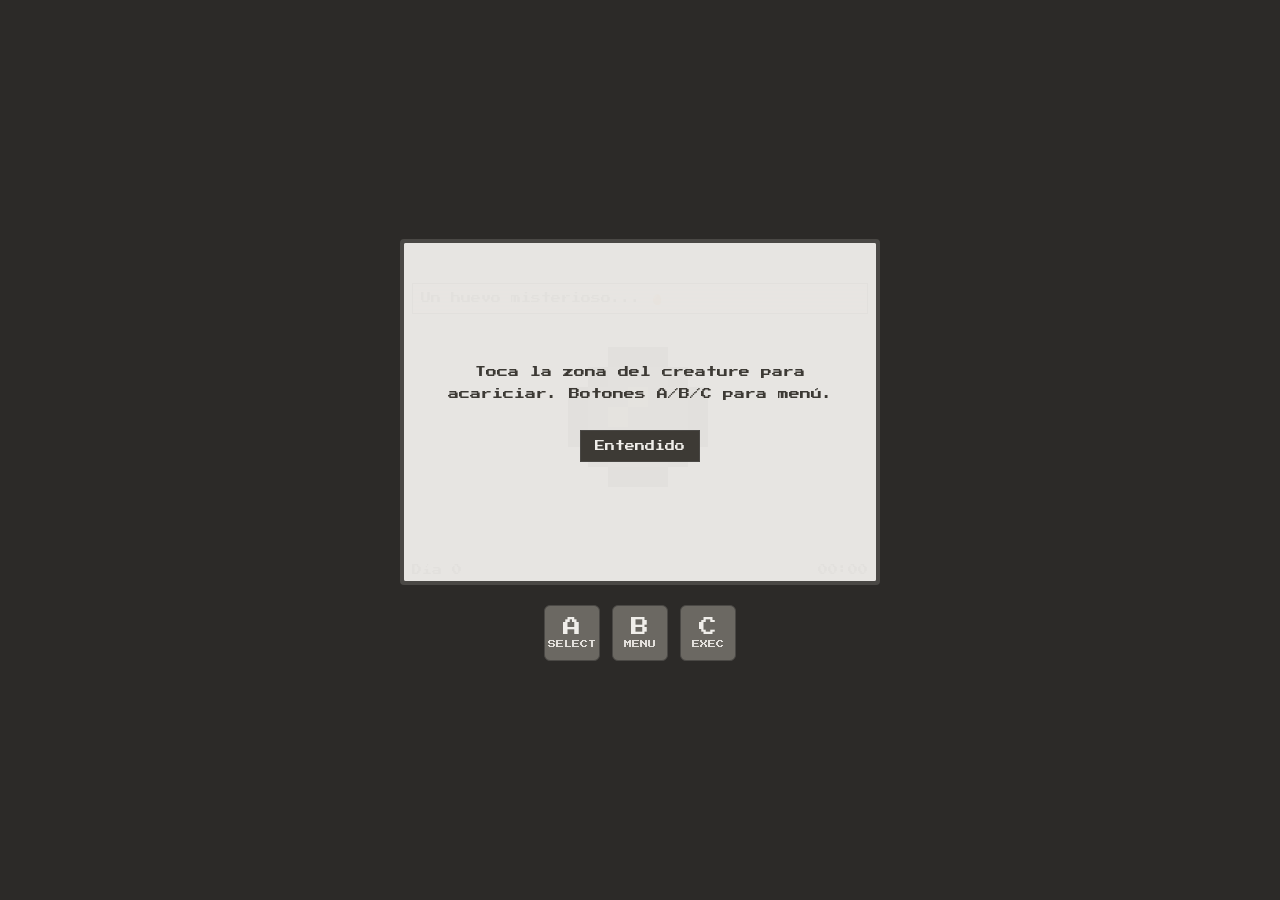
<file: index.html>
<!DOCTYPE html>
<html lang="es">
<head>
  <meta charset="UTF-8">
  <meta name="viewport" content="width=device-width, initial-scale=1.0, viewport-fit=cover">
  <meta name="theme-color" content="#2c2a28">
  <title>Krakendork 🐕🦑</title>
  <link rel="manifest" href="manifest.json">
  <link rel="stylesheet" href="css/main.css">
  <link rel="stylesheet" href="css/animations.css">
</head>
<body>

<div class="stars" id="stars"></div>

<div class="device">
  <div class="screen-frame">
    <div class="screen" id="main-screen">
      <div class="screen-scanlines"></div>

      <div class="status-bars" id="status-bars">
        <div class="stat-row">
          <span class="stat-icon">🍔</span>
          <div class="stat-bar-bg"><div class="stat-bar-fill" id="bar-hunger" style="width:80%"></div></div>
        </div>
        <div class="stat-row">
          <span class="stat-icon">😊</span>
          <div class="stat-bar-bg"><div class="stat-bar-fill" id="bar-happy" style="width:80%"></div></div>
        </div>
        <div class="stat-row">
          <span class="stat-icon">🔋</span>
          <div class="stat-bar-bg"><div class="stat-bar-fill" id="bar-energy" style="width:80%"></div></div>
        </div>
        <div class="stat-row">
          <span class="stat-icon">🚿</span>
          <div class="stat-bar-bg"><div class="stat-bar-fill" id="bar-clean" style="width:80%"></div></div>
        </div>
      </div>

      <div class="medal" id="medal-icon" style="display:none"></div>
      <div class="attention animate-blink" id="attention">❗</div>

      <div class="creature-area">
        <canvas id="creature-canvas" width="64" height="48"></canvas>
      </div>

      <div class="sleep-z" id="sleep-z" style="display:none">z</div>
      <div class="sleep-z" id="sleep-z2" style="display:none;animation-delay:1s;right:22%;font-size:10px">Z</div>
      <div class="poop-icon" id="poop-icon" style="display:none">💩</div>

      <div class="msg-bubble" id="msg-bubble"></div>
      <div class="effect-layer" id="effect-layer"></div>

      <div class="screen-bottom">
        <div class="age-display" id="age-display">Día 0</div>
        <div class="time-display" id="time-display">12:00</div>
      </div>

      <div class="tutorial-overlay" id="tutorial-overlay">
        <div class="tutorial-text">Toca la zona del creature para acariciar. Botones A/B/C para menú.</div>
        <button class="restart-btn" onclick="document.getElementById('tutorial-overlay').style.display='none'">Entendido</button>
      </div>

      <div class="menu-overlay" id="menu-overlay">
        <div class="menu-title">MENÚ</div>
        <div class="menu-item" id="mi-food" onclick="Krakendork.selectMenu('food')"><span>🍙</span> Alimentar</div>
        <div class="menu-item" id="mi-snack" onclick="Krakendork.selectMenu('snack')"><span>🍬</span> Golosina</div>
        <div class="menu-item" id="mi-game" onclick="Krakendork.selectMenu('game')"><span>🎮</span> Jugar</div>
        <div class="menu-item" id="mi-light" onclick="Krakendork.selectMenu('light')"><span>💡</span> Luz</div>
        <div class="menu-item" id="mi-medicine" onclick="Krakendork.selectMenu('medicine')"><span>💊</span> Medicina</div>
        <div class="menu-item" id="mi-clean" onclick="Krakendork.selectMenu('clean')"><span>🛁</span> Limpiar</div>
        <div class="menu-item" id="mi-stats" onclick="Krakendork.selectMenu('stats')"><span>📊</span> Estado</div>
      </div>

      <div class="stats-panel" id="stats-panel">
        <div class="panel-title">📊 ESTADO</div>
        <div class="panel-stat"><span class="panel-stat-label">NOMBRE</span><input type="text" id="ps-name" maxlength="12" placeholder="Krakendork" style="font-size:10px;padding:4px;width:80px;font-family:inherit" onblur="Krakendork.setName(this.value)"></div>
        <div class="panel-stat">
          <span class="panel-stat-label">HAMBRE</span>
          <div class="panel-stat-bar" id="ps-hunger-bg"><div id="ps-hunger" style="height:100%;background:var(--pixel);transition:width .3s"></div></div>
          <span class="panel-stat-val" id="psv-hunger">80</span>
        </div>
        <div class="panel-stat">
          <span class="panel-stat-label">FELIZ</span>
          <div class="panel-stat-bar"><div id="ps-happy" style="height:100%;background:var(--pixel);transition:width .3s"></div></div>
          <span class="panel-stat-val" id="psv-happy">80</span>
        </div>
        <div class="panel-stat">
          <span class="panel-stat-label">ENERGÍA</span>
          <div class="panel-stat-bar"><div id="ps-energy" style="height:100%;background:var(--pixel);transition:width .3s"></div></div>
          <span class="panel-stat-val" id="psv-energy">80</span>
        </div>
        <div class="panel-stat">
          <span class="panel-stat-label">LIMPIEZA</span>
          <div class="panel-stat-bar"><div id="ps-clean" style="height:100%;background:var(--pixel);transition:width .3s"></div></div>
          <span class="panel-stat-val" id="psv-clean">80</span>
        </div>
        <div class="panel-stat">
          <span class="panel-stat-label">PESO</span>
          <div class="panel-stat-bar"><div id="ps-weight" style="height:100%;background:var(--pixel)"></div></div>
          <span class="panel-stat-val" id="psv-weight">5</span>
        </div>
        <div class="panel-stat" style="margin-top:8px">
          <span class="panel-stat-label" style="width:auto;font-size:10px">Edad: <span id="ps-age">0</span>d &nbsp; Felices: <span id="ps-hc">0</span></span>
          <span class="panel-stat-label" id="ps-sick" style="color:#f44;font-size:10px"></span>
        </div>
        <div class="panel-stat" style="font-size:10px" id="ps-achievements"></div>
        <div style="margin-top:8px;text-align:center;font-size:10px;color:var(--pixel);cursor:pointer;text-decoration:underline" onclick="Krakendork.closeStats()">[ cerrar ]</div>
        <div style="margin-top:4px;text-align:center;font-size:9px;color:#666;cursor:pointer" onclick="if(confirm('¿Empezar de cero?')){Krakendork.initGame(true);Krakendork.closeStats();}">[ Nuevo huevo ]</div>
      </div>

      <div class="game-area" id="game-area">
        <div class="game-prompt" id="game-prompt">¡Adivina!</div>
        <div class="game-target" id="game-target">❓</div>
        <div class="game-input" id="game-input"></div>
        <div class="game-result" id="game-result"></div>
      </div>

      <div class="sick-overlay" id="sick-overlay">
        <span class="animate-blink" style="font-size:24px">💀</span>
      </div>

      <div class="evo-flash" id="evo-flash"></div>

      <div class="dead-screen deep-sleep-screen" id="dead-screen">
        <div class="ghost animate-float">💤</div>
        <div class="dead-text deep-sleep-text">Krakendork<br>duerme profundamente...</div>
        <div class="dead-text deep-sleep-text" id="dead-age" style="font-size:10px">Toca Luz para despertar</div>
        <button class="restart-btn" onclick="Krakendork.wakeFromSleep()">Despertar</button>
      </div>
    </div>
  </div>

  <div class="buttons-row">
    <button class="btn" id="btn-a" onclick="Krakendork.pressA()">
      <span class="btn-icon">A</span>
      <span class="btn-label">SELECT</span>
    </button>
    <button class="btn" id="btn-b" onclick="Krakendork.pressB()">
      <span class="btn-icon">B</span>
      <span class="btn-label">MENU</span>
    </button>
    <button class="btn" id="btn-c" onclick="Krakendork.pressC()">
      <span class="btn-icon">C</span>
      <span class="btn-label">EXEC</span>
    </button>
  </div>

  <div class="shell-deco">
    <div class="deco-dot"></div>
    <div class="deco-dot"></div>
    <div class="deco-dot"></div>
  </div>
</div>

<script src="js/engine.js"></script>
<script src="js/sprites.js"></script>
<script src="js/storage.js"></script>
<script src="js/audio.js"></script>
<script src="js/visibility.js"></script>
<script src="js/input.js"></script>
<script src="js/ui.js"></script>
<script src="js/game.js"></script>
<script src="js/main.js"></script>
</body>
</html>
</file>
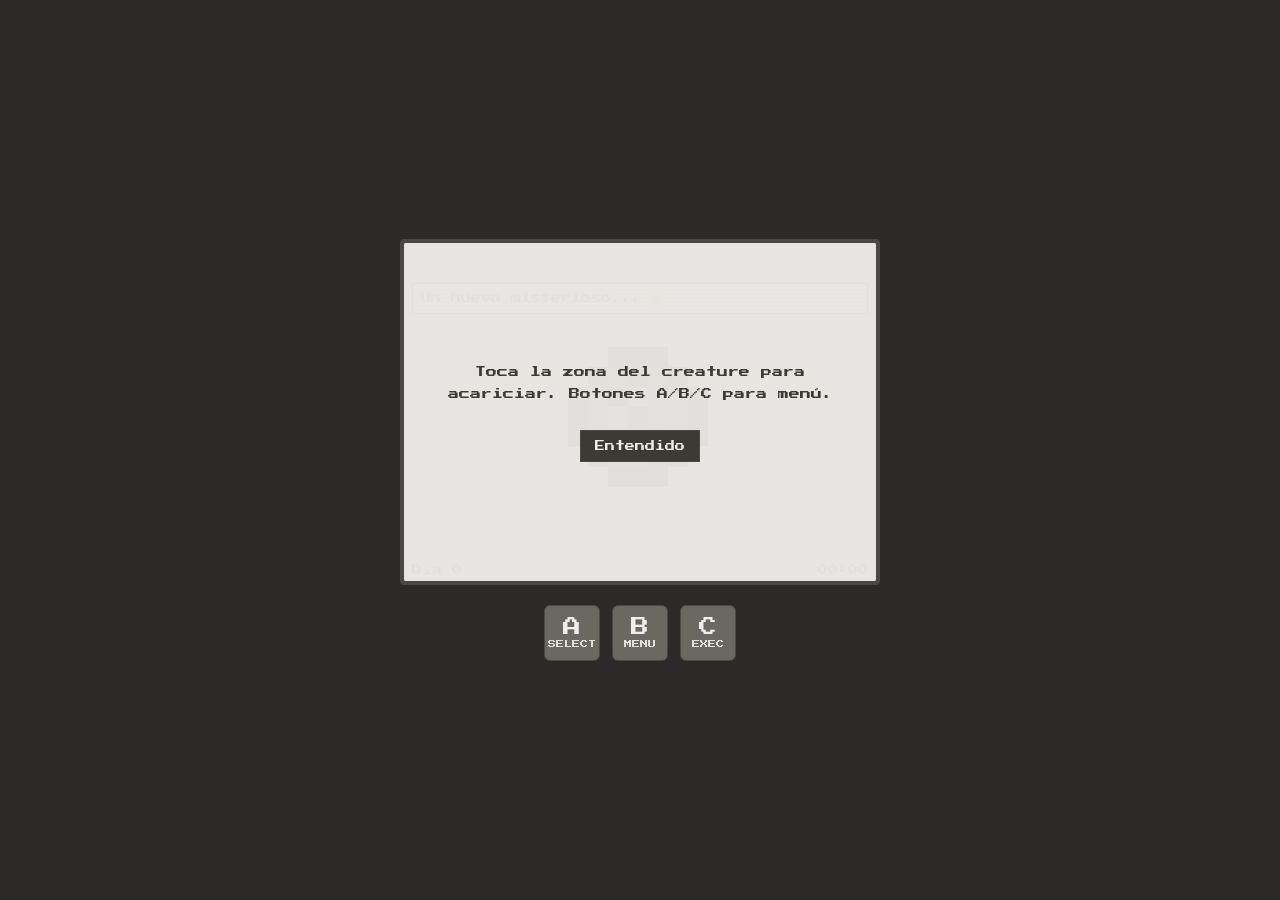
<file: tamagotchi.html>
<!DOCTYPE html>
<html lang="es">
<head>
  <meta charset="UTF-8">
  <meta http-equiv="refresh" content="0;url=index.html">
  <title>Krakendork - Redirigiendo...</title>
</head>
<body>
  <p>Redirigiendo a <a href="index.html">Krakendork</a>...</p>
</body>
</html>
</file>
<file: css/main.css>
/* Krakendork - Jugable desde web, tamaño legible */
@import url('https://fonts.googleapis.com/css2?family=Press+Start+2P&display=swap');

:root {
  --screen-bg: #e8e6e3;
  --screen-dark: #9a978f;
  --screen-mid: #c4c2bc;
  --screen-light: #f0eeea;
  --pixel: #3d3a35;
  --pixel-mid: #6b6862;
  --btn: #6b6862;
  --btn-hover: #5a5752;
  --bg: #2c2a28;
  --border: #4a4845;
  --base-size: clamp(10px, 2.2vw, 14px);
}

* { box-sizing: border-box; margin: 0; padding: 0; -webkit-tap-highlight-color: transparent; }

body {
  background: var(--bg);
  min-height: 100vh;
  display: flex;
  flex-direction: column;
  align-items: center;
  justify-content: center;
  font-family: 'Press Start 2P', monospace;
  overflow-x: hidden;
  padding: 12px;
}

.stars { display: none; }

/* Contenedor - tamaño legible en web */
.device {
  position: relative;
  width: min(480px, 95vw);
  max-width: 100%;
  display: flex;
  flex-direction: column;
  align-items: center;
  gap: 20px;
  user-select: none;
}

/* Pantalla de juego - protagonista */
.screen-frame {
  width: 100%;
  background: var(--border);
  border-radius: 4px;
  padding: 4px;
}

.screen {
  background: var(--screen-bg);
  border-radius: 2px;
  width: 100%;
  aspect-ratio: 1.4 / 1;
  position: relative;
  overflow: hidden;
}

.screen-scanlines {
  position: absolute; inset: 0;
  background: repeating-linear-gradient(0deg, transparent, transparent 2px, rgba(0,0,0,0.02) 2px, rgba(0,0,0,0.02) 4px);
  pointer-events: none; z-index: 10;
}

/* Status bars */
.status-bars {
  position: absolute;
  top: 8px; left: 8px; right: 8px;
  display: flex; flex-direction: column; gap: 5px;
  z-index: 5;
}

.stat-row { display: flex; align-items: center; gap: 6px; }
.stat-icon { font-size: 11px; line-height: 1; width: 16px; text-align: center; }
.stat-bar-bg {
  flex: 1; height: 8px;
  background: var(--screen-mid);
  border-radius: 0;
}
.stat-bar-fill {
  height: 100%;
  background: var(--pixel);
  transition: width 0.5s;
}

/* Creature area - tap para acariciar */
.creature-area {
  position: absolute;
  top: 50px; left: 0; right: 0; bottom: 36px;
  display: flex; align-items: center; justify-content: center;
  cursor: pointer;
  touch-action: manipulation;
}

.screen-bottom {
  position: absolute;
  bottom: 6px; left: 8px; right: 8px;
  display: flex; justify-content: space-between; align-items: center;
  z-index: 5;
}

.age-display, .time-display { font-size: 10px; color: var(--pixel); }

#creature-canvas {
  width: 100%;
  height: 100%;
  max-width: 256px;
  max-height: 192px;
  object-fit: contain;
  image-rendering: pixelated;
  image-rendering: crisp-edges;
}

/* Message bubble */
.msg-bubble {
  position: absolute;
  top: 40px; left: 8px; right: 8px;
  background: var(--screen-light);
  border: 1px solid var(--pixel);
  padding: 6px 8px;
  font-size: 10px;
  color: var(--pixel);
  line-height: 1.7;
  z-index: 8;
  display: none;
}

.attention {
  position: absolute;
  top: 6px; right: 10px;
  font-size: 14px;
  z-index: 9;
  display: none;
}

.effect-layer {
  position: absolute; inset: 0;
  pointer-events: none; z-index: 7;
  display: flex; align-items: center; justify-content: center;
  font-size: 20px;
}

/* Buttons - sobrios, planos */
.buttons-row {
  display: flex; justify-content: center; align-items: center;
  gap: 12px;
}

.btn {
  min-width: 56px; min-height: 56px;
  width: 56px; height: 56px;
  background: var(--btn);
  border-radius: 6px;
  border: 1px solid var(--border);
  cursor: pointer;
  display: flex; align-items: center; justify-content: center;
  font-size: 11px;
  color: var(--screen-light);
  font-family: 'Press Start 2P', monospace;
  transition: background 0.15s;
  flex-direction: column;
  gap: 4px;
  line-height: 1;
  text-align: center;
  -webkit-user-select: none;
}

.btn:hover { background: var(--btn-hover); }
.btn:active { background: var(--pixel); }

.btn-icon { font-size: 18px; }
.btn-label { font-size: 8px; opacity: 0.9; }

/* Menu */
.menu-overlay {
  position: absolute; inset: 0;
  background: var(--screen-bg);
  z-index: 20;
  display: none;
  flex-direction: column;
  padding: 12px 10px;
  gap: 6px;
}

.menu-title {
  font-size: 11px; color: var(--pixel);
  text-align: center; margin-bottom: 8px;
  border-bottom: 2px solid var(--pixel);
  padding-bottom: 6px;
}

.menu-item {
  display: flex; align-items: center; gap: 10px;
  padding: 8px 6px;
  font-size: 11px; color: var(--pixel);
  cursor: pointer;
  border: 2px solid transparent;
  min-height: 44px;
}

.menu-item.selected { border-color: var(--pixel); background: var(--screen-dark); color: var(--screen-light); }
.menu-item:active { background: var(--screen-dark); }

/* Overlays */
.sick-overlay {
  position: absolute; inset: 0;
  pointer-events: none; z-index: 6;
  display: none;
  align-items: center; justify-content: center;
}

.game-area {
  position: absolute; inset: 0; z-index: 15;
  background: var(--screen-bg);
  display: none; flex-direction: column;
  align-items: center; justify-content: center;
  gap: 8px;
}

.game-prompt { font-size: 11px; color: var(--pixel); text-align: center; }
.game-target { font-size: 32px; }
.game-input { display: flex; gap: 12px; flex-wrap: wrap; justify-content: center; }
.game-btn {
  min-width: 48px; min-height: 48px;
  width: 48px; height: 48px;
  background: var(--screen-dark);
  border: 2px solid var(--pixel); font-size: 18px; cursor: pointer;
  display: flex; align-items: center; justify-content: center;
}
.game-btn:active { background: var(--pixel); }
.game-result { font-size: 11px; color: var(--pixel); }

/* Deep sleep overlay (Krakendork no muere) */
.dead-screen,
.deep-sleep-screen {
  position: absolute; inset: 0; z-index: 30;
  background: var(--screen-bg);
  display: none; flex-direction: column;
  align-items: center; justify-content: center; gap: 8px;
}

.tutorial-overlay {
  position: absolute; inset: 0; z-index: 35;
  background: rgba(232, 230, 227, 0.97);
  display: flex; flex-direction: column;
  align-items: center; justify-content: center; gap: 16px;
  padding: 20px;
}
.tutorial-text { font-size: 11px; color: var(--pixel); text-align: center; line-height: 2; }

.dead-screen .ghost { font-size: 36px; }
.dead-text,
.deep-sleep-text { font-size: 11px; color: var(--pixel); text-align: center; line-height: 2; }
.restart-btn {
  font-family: 'Press Start 2P', monospace;
  font-size: 10px; padding: 10px 14px;
  background: var(--pixel); color: var(--screen-light);
  border: 1px solid var(--border); cursor: pointer; margin-top: 8px;
}

/* Stats panel */
.stats-panel {
  position: absolute; inset: 0; z-index: 20;
  background: var(--screen-bg);
  display: none; flex-direction: column;
  padding: 12px; gap: 8px;
}

.panel-title { font-size: 11px; color: var(--pixel); text-align: center; margin-bottom: 6px; }
.panel-stat { display: flex; align-items: center; gap: 8px; min-height: 32px; }
.panel-stat-label { font-size: 10px; color: var(--pixel); width: 70px; }
.panel-stat-bar { flex: 1; height: 10px; background: var(--screen-dark); }
.panel-stat-val { font-size: 10px; color: var(--pixel); width: 28px; text-align: right; }
.medal { position: absolute; top: 8px; left: 10px; font-size: 14px; z-index: 5; }

.shell-deco { display: none; }

/* Responsive: legible en móvil y desktop */
@media (max-width: 400px) {
  .device { width: 100%; }
  .menu-item { font-size: 10px; }
}
@media (max-height: 500px) {
  .btn { width: 48px; height: 48px; font-size: 10px; }
}
</file>
<file: css/animations.css>
/* Krakendork - Framework de animaciones para videojuego */

/* === Keyframes base === */
@keyframes twinkle {
  0%, 100% { opacity: 0.2; }
  50% { opacity: 1; }
}

@keyframes blink {
  0%, 100% { opacity: 1; }
  50% { opacity: 0; }
}

@keyframes float {
  0%, 100% { transform: translateY(0); }
  50% { transform: translateY(-6px); }
}

@keyframes rise {
  0% { transform: translateY(0); opacity: 1; }
  100% { transform: translateY(-40px); opacity: 0; }
}

@keyframes fall {
  0% { top: 20%; opacity: 1; }
  100% { top: 60%; opacity: 0; }
}

@keyframes sleepZ {
  0% { opacity: 0; transform: translate(0, 0) scale(0.5); }
  50% { opacity: 1; }
  100% { opacity: 0; transform: translate(8px, -12px) scale(1); }
}

/* === Easing curves (para uso con JavaScript) === */
/* linear, ease, ease-in, ease-out, ease-in-out están en CSS */
/* bounce: cubic-bezier(0.68, -0.55, 0.265, 1.55) */
/* elastic: cubic-bezier(0.68, -0.6, 0.32, 1.6) */

/* === Clases de animación === */
.animate-blink { animation: blink 0.8s infinite; }
.animate-twinkle { animation: twinkle 3s infinite; }
.animate-float { animation: float 2s ease-in-out infinite; }
.animate-rise { animation: rise 1s forwards; }
.animate-fall { animation: fall 1s forwards; }
.animate-sleepZ { animation: sleepZ 2s infinite; }

/* Attention indicator */
.attention.animate-blink { animation: blink 0.8s infinite; }

/* Sleep Zs */
.sleep-z { animation: sleepZ 2s infinite; }

/* Poop */
.poop-icon { animation: blink 2s infinite; }

/* Food item */
.food-item { animation: fall 1s forwards; pointer-events: none; }

/* Heart particles */
.heart-particle { animation: rise 1s forwards; pointer-events: none; }

/* Effect span (emoji rise) */
.effect-rise { animation: rise 0.8s forwards; pointer-events: none; }

/* Evolution flash */
.evo-flash {
  position: absolute; inset: 0;
  background: white;
  z-index: 25; pointer-events: none;
  display: none;
}

/* === Transiciones para UI === */
.transition-bar { transition: width 0.5s; }
.transition-fade { transition: opacity 0.3s; }
</file>
